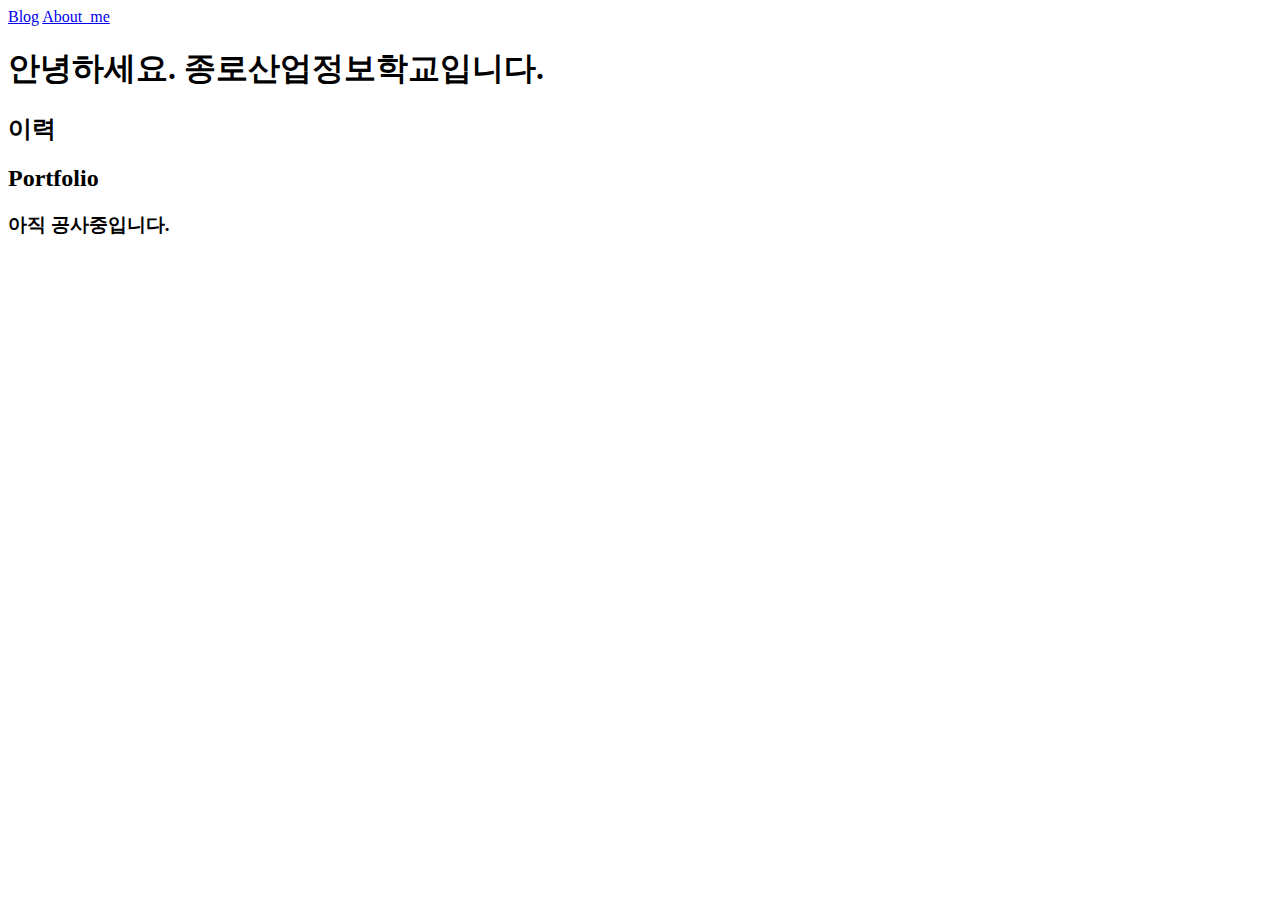
<file: single_pages/templates/single_pages/about_me.html>
<!DOCTYPE html>
<html lang="ko">
<head>
    <meta charset="UTF-8">
    <meta http-equiv="X-UA-Compatible" content="IE=edge">
    <meta name="viewport" content="width=device-width, initial-scale=1.0">
    <title>개발자 종로산업정보학교입니다.</title>
</head>
<body>
    <nav>
        <a href="/blog/">Blog</a>
        <a href="/about_me/">About_me</a>
    </nav>
    
    <h1>안녕하세요. 종로산업정보학교입니다.</h1>
    <h2>이력</h2>
    <h2>Portfolio</h2>
    <h3>아직 공사중입니다.</h3>
</body>
</html>
</file>
